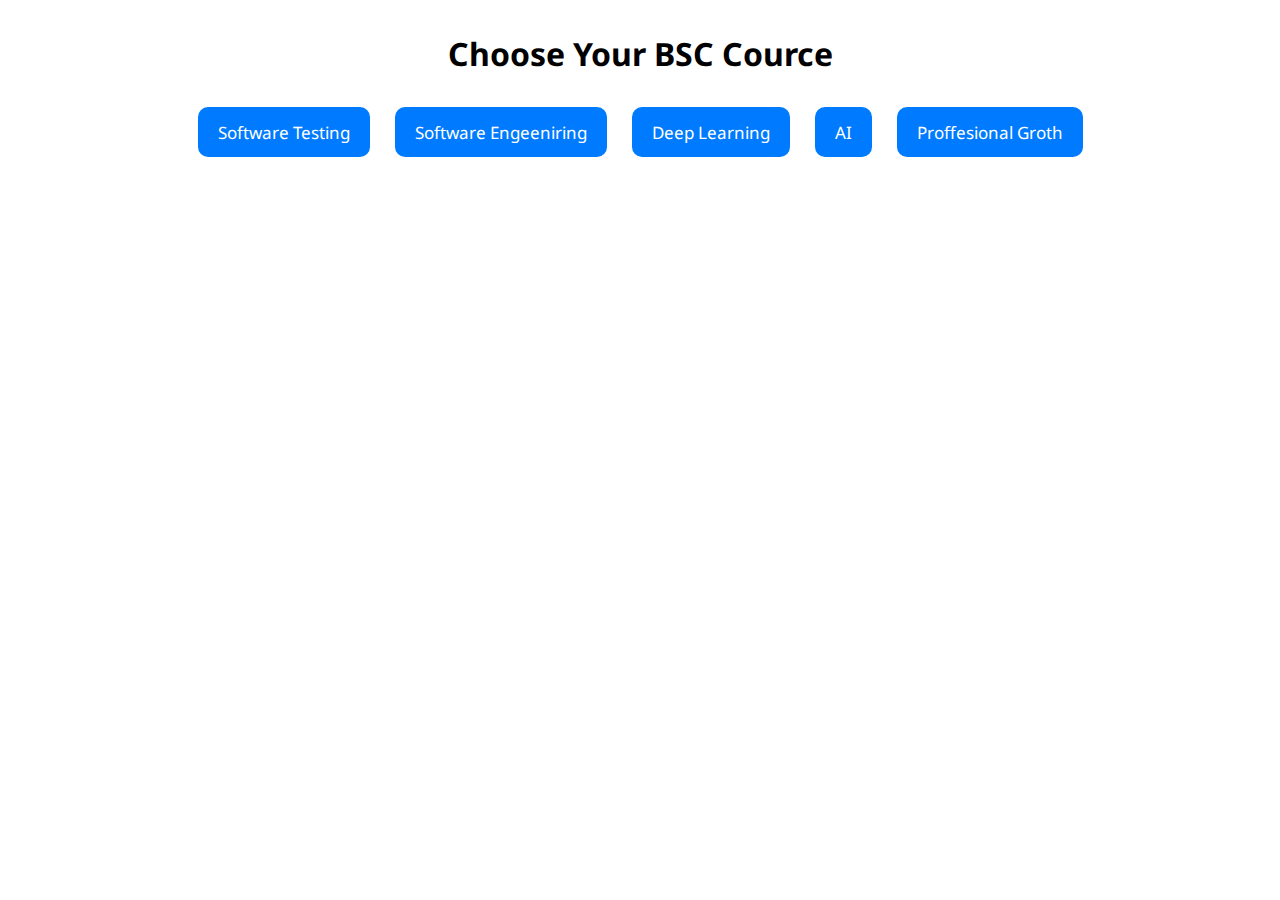
<file: templates/iitm-courses/iitm_calculator.html/bs.html>
<!DOCTYPE html>
<html lang="en">
<head>
    <meta charset="UTF-8">
    <meta name="viewport" content="width=device-width, initial-scale=1.0">
    <title>Degree</title>
    <link rel="stylesheet" href="./style.css">
    <link rel="preconnect" href="https://fonts.googleapis.com">
<link rel="preconnect" href="https://fonts.gstatic.com" crossorigin>
<link href="https://fonts.googleapis.com/css2?family=Noto+Sans:ital,wght@1,200&display=swap" rel="stylesheet">
</head>
<body>
    <p class="para">Choose Your BSC Cource</p>
 <div class="container">
    <button><a href="./foundation_grading.html">Software Testing</a></button>
    <button><a href="./foundation_grading.html">Software Engeeniring</a></button>
    <button><a href="./foundation_grading.html">Deep Learning</a></button>
    <button><a href="./foundation_grading.html">AI</a></button>
    <button><a href="./foundation_grading.html">Proffesional Groth</a></button>
 </div>
</body>
</html>
</file>
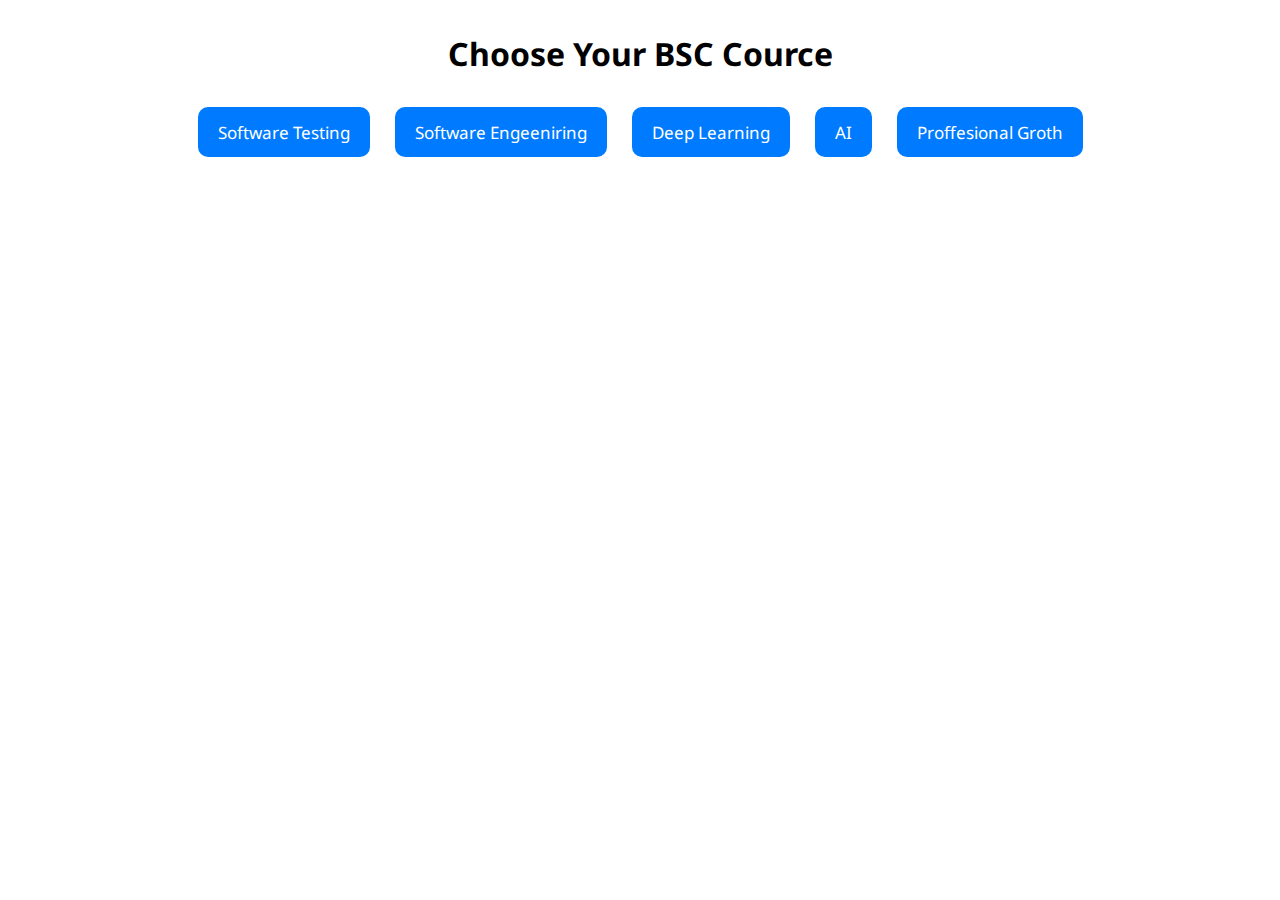
<file: templates/iitm-courses/iitm_calculator.html/bsc.html>
<!DOCTYPE html>
<html lang="en">
<head>
    <meta charset="UTF-8">
    <meta name="viewport" content="width=device-width, initial-scale=1.0">
    <title>BSC</title>
    <link rel="stylesheet" href="./style.css">
    <link rel="preconnect" href="https://fonts.googleapis.com">
<link rel="preconnect" href="https://fonts.gstatic.com" crossorigin>
<link href="https://fonts.googleapis.com/css2?family=Noto+Sans:ital,wght@1,200&display=swap" rel="stylesheet">
</head>
<body>
    <p class="para">Choose Your BSC Cource</p>
 <div class="container">
    <button><a href="./foundation_grading.html">Software Testing</a></button>
    <button><a href="./foundation_grading.html">Software Engeeniring</a></button>
    <button><a href="./foundation_grading.html">Deep Learning</a></button>
    <button><a href="./foundation_grading.html">AI</a></button>
    <button><a href="./foundation_grading.html">Proffesional Groth</a></button>
 </div>
</body>
</html>
</file>
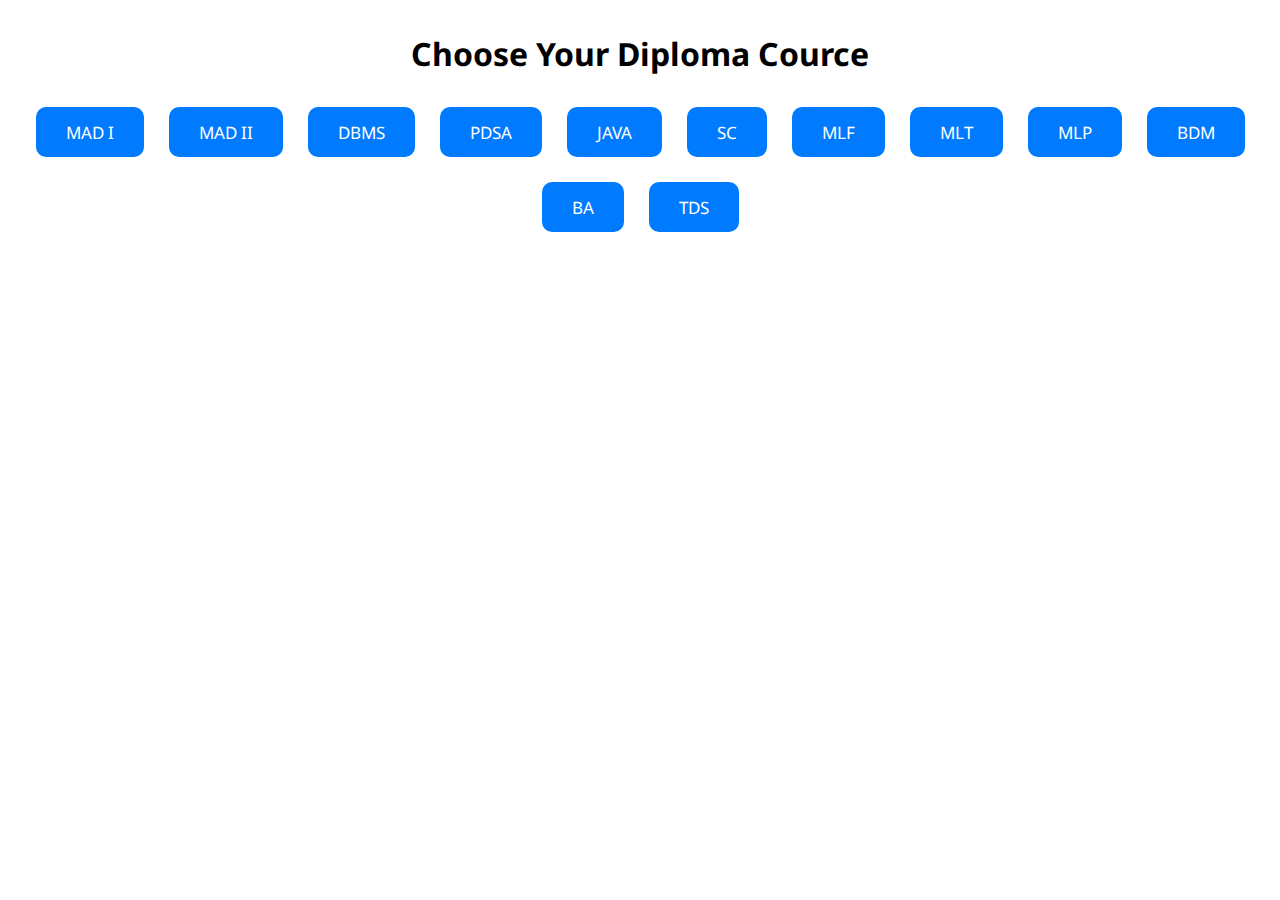
<file: templates/iitm-courses/iitm_calculator.html/diploma.html>
<!DOCTYPE html>
<html lang="en">
<head>
    <meta charset="UTF-8">
    <meta name="viewport" content="width=device-width, initial-scale=1.0">
    <title>Diploma</title>
</head>
<link rel="stylesheet" href="./style.css">
<link rel="preconnect" href="https://fonts.googleapis.com">
<link rel="preconnect" href="https://fonts.gstatic.com" crossorigin>
<link href="https://fonts.googleapis.com/css2?family=Noto+Sans:ital,wght@1,200&display=swap" rel="stylesheet">
<style>
    button{
        padding-left: 30px;
        padding-right: 30px;
    }
</style>
<body>
    <p class="para">Choose Your Diploma Cource</p>
    <div class="container">
        <button><a href="./foundation_grading.html">MAD I</a></button>
    <button><a href="./foundation_grading.html">MAD II</a></button>
    <button><a href="./foundation_grading.html">DBMS</a></button>
    <button><a href="./foundation_grading.html">PDSA</a></button>
    <button><a href="./foundation_grading.html">JAVA</a></button>
    <button><a href="./foundation_grading.html">SC</a></button>
    <button><a href="./foundation_grading.html">MLF</a></button>
    <button><a href="./foundation_grading.html">MLT</a></button>
    <button><a href="./foundation_grading.html">MLP</a></button>
    <button><a href="./foundation_grading.html">BDM</a></button>
    <button><a href="./foundation_grading.html">BA</a></button>
    <button><a href="./foundation_grading.html">TDS</a></button>
    </div>
</body>
</html>
</file>
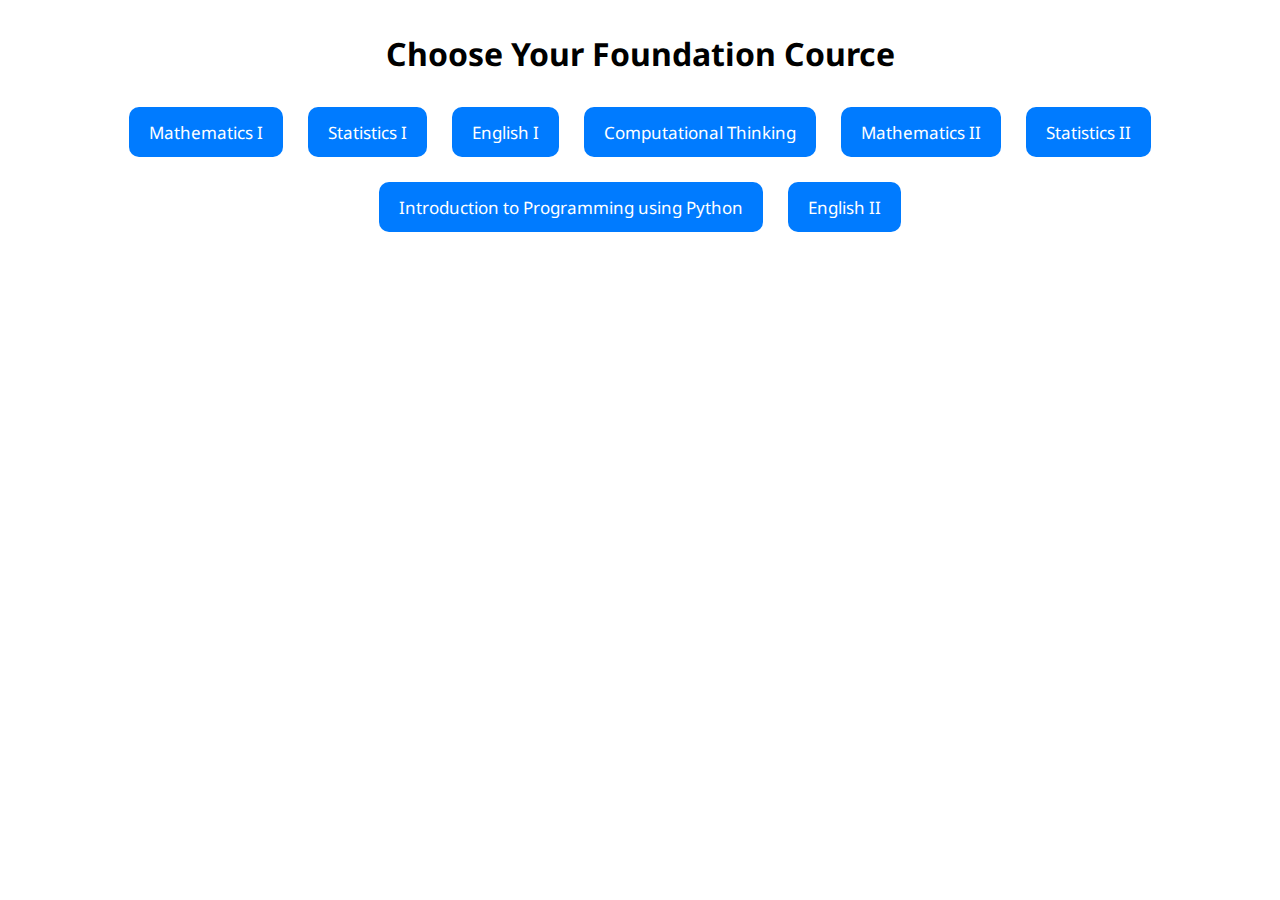
<file: templates/iitm-courses/iitm_calculator.html/foundation.html>
<!DOCTYPE html>
<html lang="en">
<head>
    <meta charset="UTF-8">
    <meta name="viewport" content="width=device-width, initial-scale=1.0">
    <title>Foundation</title>
</head>
<link rel="preconnect" href="https://fonts.googleapis.com">
<link rel="preconnect" href="https://fonts.gstatic.com" crossorigin>
<link href="https://fonts.googleapis.com/css2?family=Noto+Sans:ital,wght@1,200&display=swap" rel="stylesheet">
<link rel="stylesheet" href="./style.css">
<body>
    <p class="para">Choose Your Foundation Cource</p>
   <div class="container">
    <button><a href="./foundation_grading.html">Mathematics I </a></button>
    <button><a href="./foundation_grading.html">Statistics I</a></button>
    <button><a href="./foundation_grading.html">English I</a></button>
    <button><a href="./foundation_grading.html">Computational Thinking</a></button>
    <button><a href="./foundation_grading.html">Mathematics II</a></button>
    <button><a href="./foundation_grading.html">Statistics II</a></button>
    <button><a href="./foundation_grading.html">Introduction to Programming using Python</a></button>
    <button><a href="./foundation_grading.html">English II</a></button>
   </div>
</body>
</html>
</file>
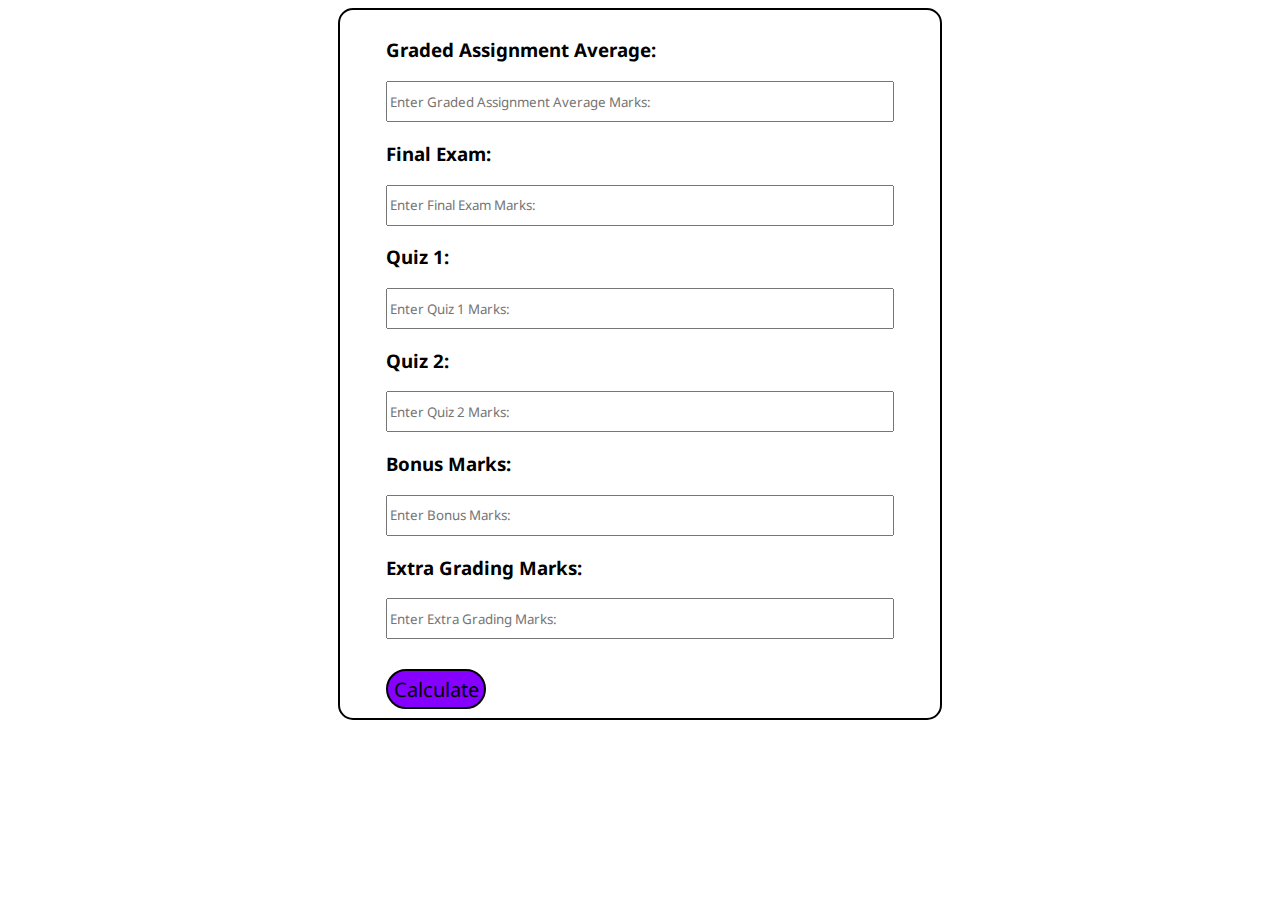
<file: templates/iitm-courses/iitm_calculator.html/foundation_grading.html>
<!DOCTYPE html>
<html lang="en">
<head>
    <meta charset="UTF-8">
    <meta name="viewport" content="width=device-width, initial-scale=1.0">
    <title>Grading</title>
</head>
<link rel="preconnect" href="https://fonts.googleapis.com">
<link rel="preconnect" href="https://fonts.gstatic.com" crossorigin>
<link href="https://fonts.googleapis.com/css2?family=Noto+Sans:ital,wght@1,200&display=swap" rel="stylesheet">
<style>
    * {
        font-family: 'Noto Sans', sans-serif;
    }
    html {
        display: flex;
        justify-content: center;
        position: relative;
    }
    body {
        height: 708px;
        width: 600px;
        border: 2px solid;
        border-radius: 15px;
        display: flex;
        justify-content: center;
        align-items: center;
    }
    body h {
        font-weight: bold;
    }
    input {
        width: 500px;
        height: 35px;
    }
    button {
        margin-top: 30px;
        height: 40px;
        width: 100px;
        border-radius: 20px;
        border: 2px solid;
        background-color: rgb(133 0 255);
        font-size: 20px;
    }
</style>
<body>
    <div class="bigcontainer">
        <div class="container">
            <h3>Graded Assignment Average:</h3>
            <input type="number" placeholder="Enter Graded Assignment Average Marks:">
            <h3>Final Exam:</h3>
            <input type="number" placeholder="Enter Final Exam Marks:">
            <h3>Quiz 1:</h3>
            <input type="number" placeholder="Enter Quiz 1 Marks:">
            <h3>Quiz 2:</h3>
            <input type="number" placeholder="Enter Quiz 2 Marks:">
            <h3>Bonus Marks:</h3>
            <input type="number" placeholder="Enter Bonus Marks:">
            <h3>Extra Grading Marks:</h3>
            <input type="number" placeholder="Enter Extra Grading Marks:">
            <br>
            <a href="./result.html"><button>Calculate </button></a>
        </div>
    </div>
</body>
</html>
</file>
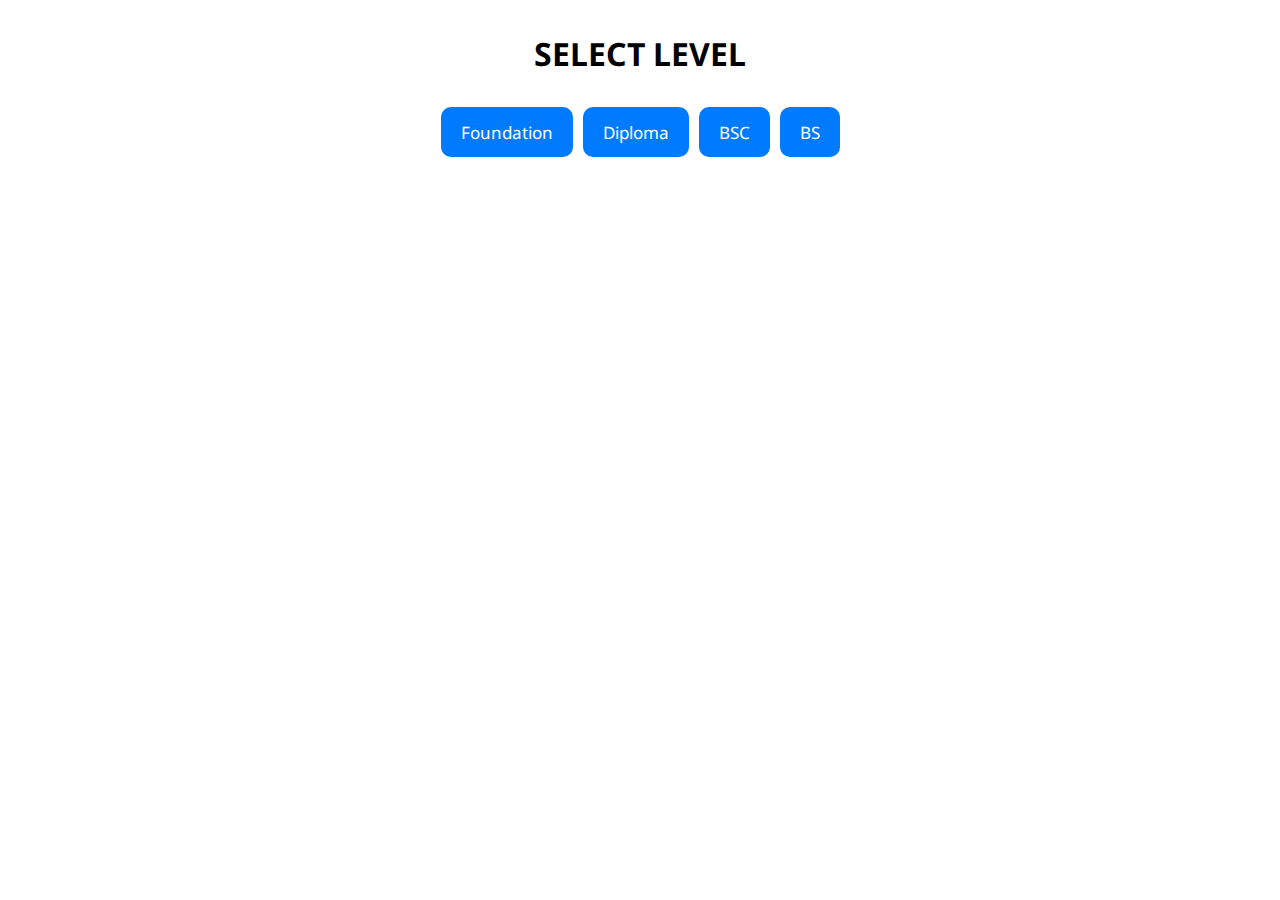
<file: templates/iitm-courses/iitm_calculator.html/level.html>
<!DOCTYPE html>
<html lang="en">
<head>
    <meta charset="UTF-8">
    <meta name="viewport" content="width=device-width, initial-scale=1.0">
    <title>Level</title>
    <link rel="preconnect" href="https://fonts.googleapis.com">
<link rel="preconnect" href="https://fonts.gstatic.com" crossorigin>
<link href="https://fonts.googleapis.com/css2?family=Noto+Sans:ital,wght@1,200&display=swap" rel="stylesheet">
    <style>
        *{
            font-family: 'Noto Sans', sans-serif;
        }
        .para{
          font-size: 2rem;
          font-weight: bold;
          display: flex;
          justify-content: center;
        }
        .level{
            display:flex;
            justify-content: center;
            gap: 10px;
        }
        button {
         border-radius: 10px;
         background-color:#007bff;
         height: 50px;
         padding-left: 20px;
         padding-right: 20px;
         border: 0;
        }
        button a{
        color: white;
        position: relative;
        font-size: 17px;
        text-decoration: none;
        }
    </style>
</head>
<body>
    <p class="para">SELECT LEVEL</p>
   <div class="level">
    <button><a href="./foundation.html">Foundation</a></button>
    <button><a href="./diploma.html">Diploma</a></button>
    <button><a href="./bsc.html">BSC</a></button>
    <button><a href="./bs.html">BS</a></button>
   </div>
</body>
</html>
</file>
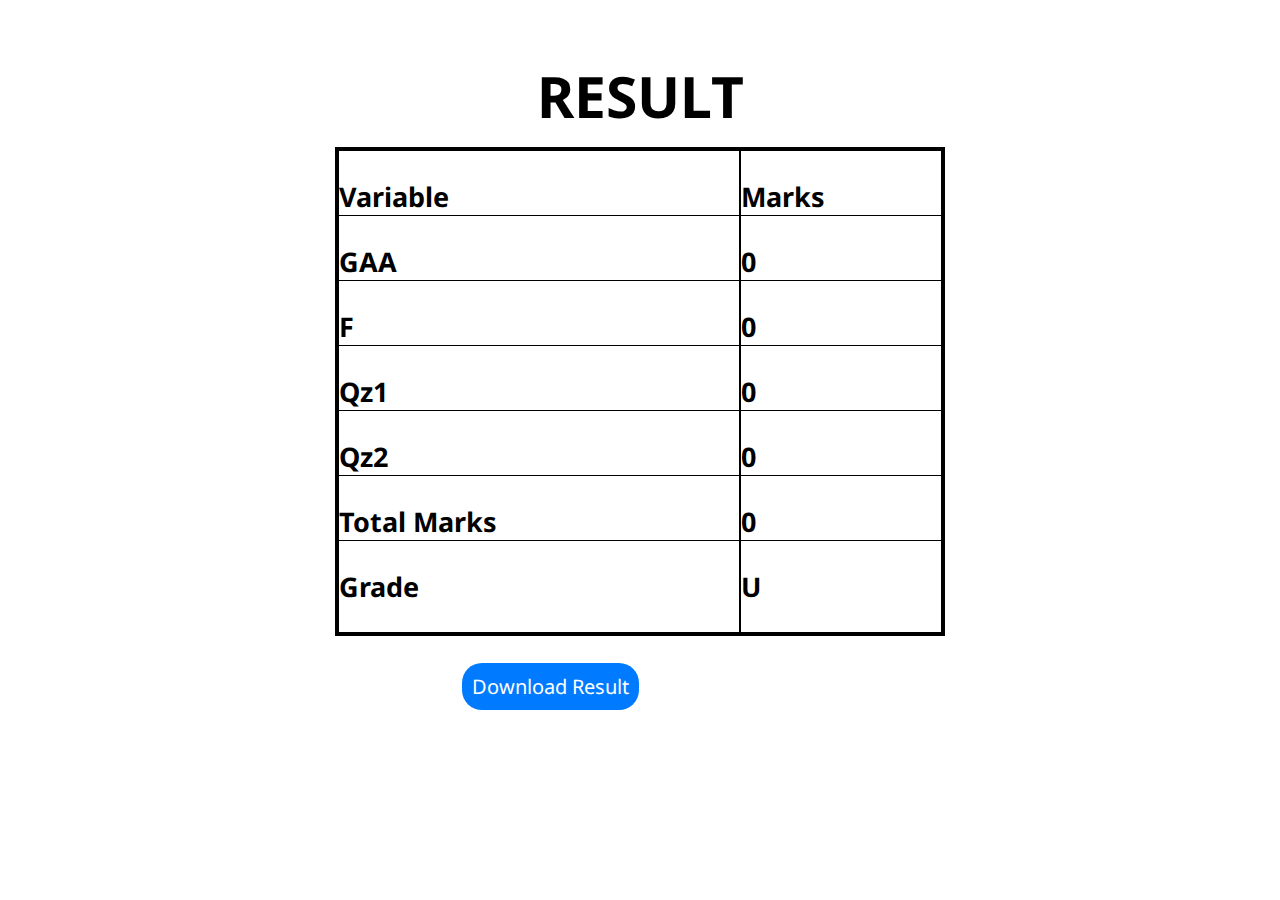
<file: templates/iitm-courses/iitm_calculator.html/result.html>
<!DOCTYPE html>
<html lang="en">

<head>
    <meta charset="UTF-8">
    <meta name="viewport" content="width=device-width, initial-scale=1.0">
    <title>Result</title>
    <link rel="preconnect" href="https://fonts.googleapis.com">
    <link rel="preconnect" href="https://fonts.gstatic.com" crossorigin>
    <link href="https://fonts.googleapis.com/css2?family=Noto+Sans:ital,wght@1,200&display=swap" rel="stylesheet">
    <style>
        * {
            font-family: 'Noto Sans', sans-serif;
        }

        body>p {
            font-size: 57px;
            font-weight: bold;
            display: flex;
            justify-content: center;
            height: 36px;
        }

        .container {
            display: flex;
            justify-content: center;
            align-items: center;
            font-size: 27px;
            font-weight: bold;
            height: 483px;
        }

        .container1 {
            border: 1px solid;
            width: 400px;
            border-top: 4px solid;
            border-left: 4px solid;
            border-bottom: 4px solid;
        }

        .container2 {
            border: 1px solid;
            width: 200px;
            border-top: 4px solid;
            border-right: 4px solid;
            border-bottom: 4px solid;
        }

        .container p {
            border-bottom: 1px solid;
        }

        button {
            border: 0;
            padding: 10px;
            border-radius: 20px;
            font-size: 20px;
            color: white;
            background-color: #007bff;
            position: relative;
            left: 454px;
            top: 30px;
        }
    </style>
<body>
    <p>RESULT</p>
    <div class="container">
        <div class="container1">
            <p>Variable</p>
            <p>GAA</p>
            <p>F</p>
            <p>Qz1</p>
            <p>Qz2</p>
            <p>Total Marks</p>
            <p style="border: 0;">Grade</p>
        </div>
        <div class="container2">
            <p class="first">Marks</p>
            <p>0</p>
            <p>0</p>
            <p>0</p>
            <p>0</p>
            <p>0</p>
            <p style="border: 0;">U</p>
        </div>
    </div>
    <button>Download Result</button>
</body>

</html>
</file>
<file: templates/iitm-courses/iitm_calculator.html/style.css>
*{
    font-family: 'Noto Sans', sans-serif;
  }
  .para{
      font-size: 2rem;
      font-weight: bold;
      display: flex;
      justify-content: center;
    }
    button {
      border-radius: 10px;
      background-color:#007bff;
      height: 50px;
      padding: 10px;
      padding-left: 20px;
      padding-right: 20px;
      border: 0;
     }
     button a{
      color: white;
      position: relative;
      font-size: 17px;
      text-decoration: none;
      }
      .container{
          display: flex;
          justify-content: center;
          gap:25px;
          flex-wrap: wrap;
      }
</file>
